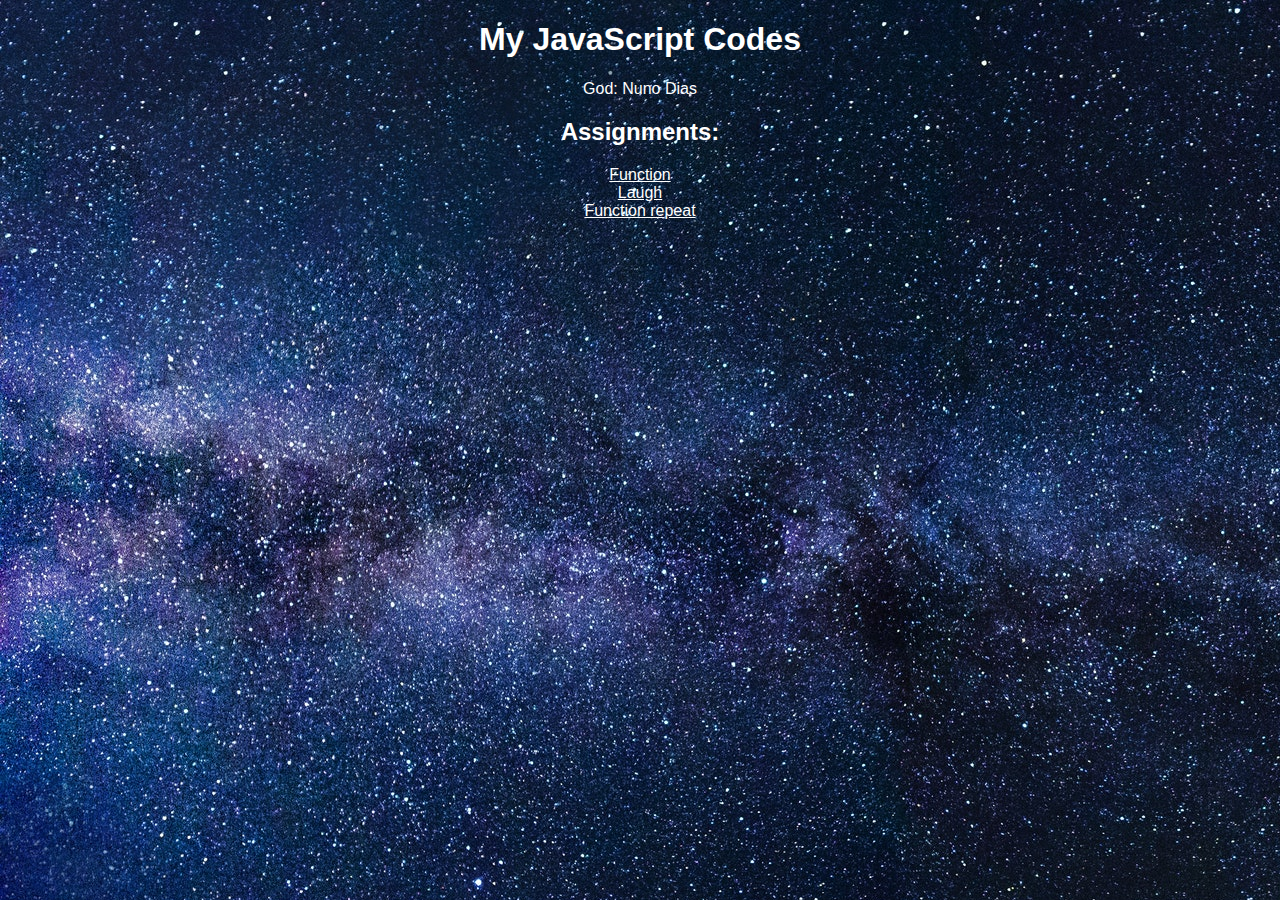
<file: index.html>
<!DOCTYPE html>
<html>
<head>
  <title>JS</title>
  <link href="styles/mainStyle.css" rel="stylesheet" type="text/css">
  <script>
        var i= 0;
    for (i=0;i<50;i++){
    alert("Hello\nHow are you?");
    }
    for (i=0;i<50;i++){
    alert("Do you wanna get in?");
    }
    for (i=0;i<50;i++){
    alert("20 more and you can!");
    }
    for (i=0;i<50;i++){
    alert("Got ya!\nJkJkJk");
    }
    for (i=0;i<70;i++){
    alert("Well, see ya later alligator!");
    }
    for (i=0;i<50;i++){
    alert("Do you know just how easy\n it is to trick you?");
    }
    for (i=0;i<25;i++){
    alert("This is private!!!\nPlease stop!");
    }
    for (i=0;i<50;i++){
    alert("SSTTOOPP!!!\nNOOO!!!");
    }
    for (i=0;i<50;i++){
    alert(");");
    }
  </script>
</head>
<body>

  <h1>My JavaScript Codes</h1>
  <p>God: Nuno Dias</p>
  <h2> Assignments:</h2>
  <p>
    <a href="Exercises/function.html">Function</a><br>
    <a href="Exercises/a1.html">Laugh</a><br>
    <a href="Exercises/a2.html">Function repeat</a><br>
  </p>
  <script>
    alert("FBI - Please Refrain From Accessing This Website");
  </script>

</body>
</html>
</file>
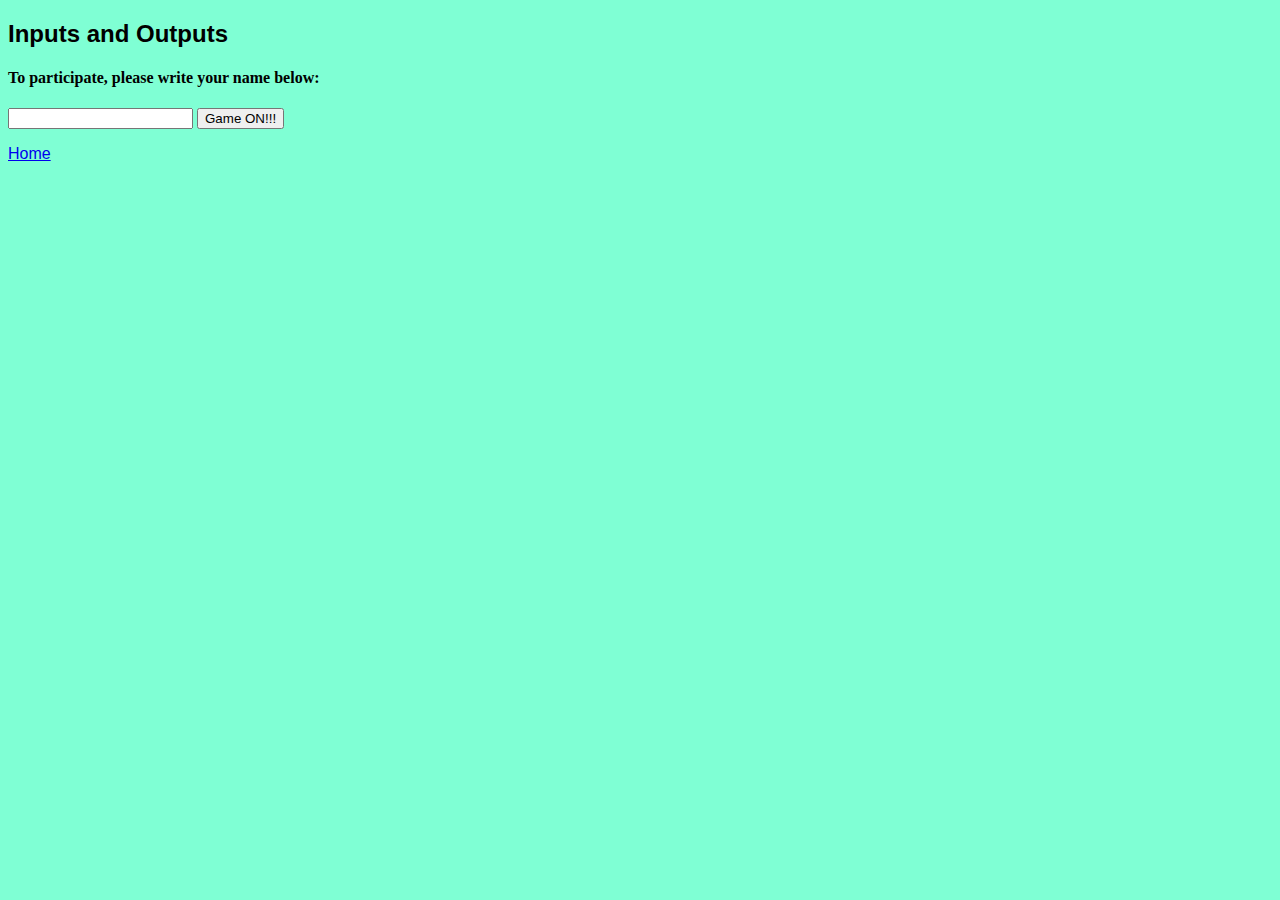
<file: Exercises/a3.html>
<!DOCTYPE html>
<html>
<head>
  <title>Input and Output</title>
  <link rel="stylesheet" type="text/css" href="ExerciseStyle.css">
  <script>
  function start(){

  var player = document.getElementById('name').value;

  document.getElementById('game').innerHTML = "Your name is "+player;
}
  </script>
</head>
<body>
  <h2>Inputs and Outputs</h2>
  <h4>To participate, please write your name below:</h4>
  
  <input type="text" id="name">
  <button onclick="start()">Game ON!!!</button>
  
  <div id="game">
    
  </div>
  
  <p><a href="../index.html">Home</a></p>
</body>
</html>
</file>
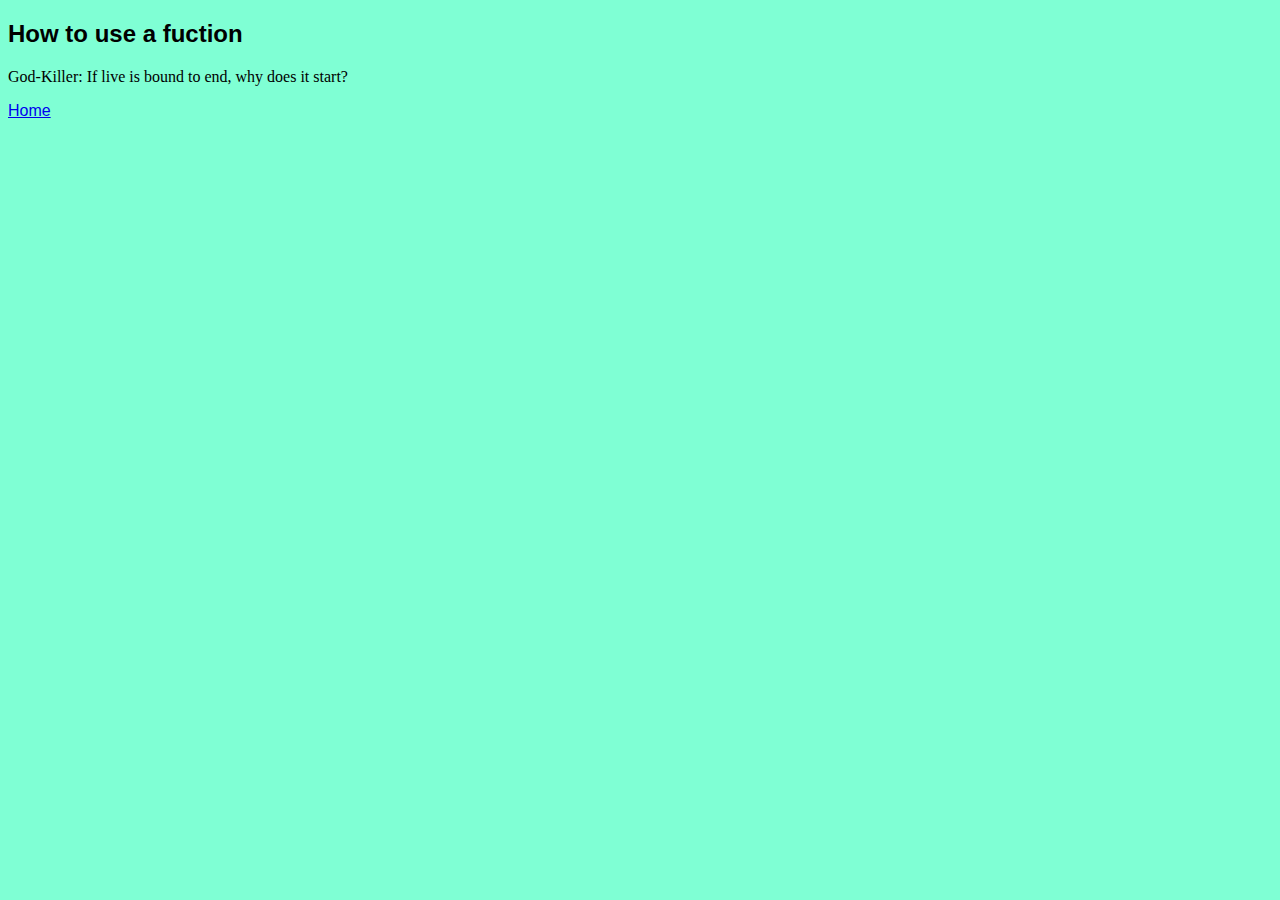
<file: Exercises/function.html>
<!DOCTYPE html>
<html>
<head>
  <title>Function</title>
  <link rel="stylesheet" type="text/css" href="ExerciseStyle.css">
  <script>
  function print(message){
    var prefix = "God-Killer:  ";
    return prefix + message
  }
  </script>
</head>
<body>
  <h2>How to use a fuction</h2>
  <script>
  document.write(print("If live is bound to end, why does it start?"));
  </script>
  <p><a href="../index.html">Home</a></p>
</body>
</html>
</file>
<file: styles/mainStyle.css>
p { 
  font-size: 14;
  font-family: "arial";
  color: white;
  text-align: center
}
a { 
  font-size: 14;
  font-family: "arial";
  color: white;
  text-align: center
}
h1 {
  font-family: "arial";
  color: white;
  text-align: center
}
h2 {
  font-family: "arial";
  color: white;
  text-align: center;
}
body {
  background-image: url("milky-way-starry-sky-night-sky-star-956981.jpeg");
  background-color: #cccccc;
}
</file>
<file: Exercises/ExerciseStyle.css>
p {
  font-size: 14;
  font-family: "arial";
  color: black;
}
h1 {
  font-family: "arial";
  color: black;
}
h2 {
  font-family: "arial";
  color: black;
}
body {
  background-color: #7FFFD4;
}
</file>
